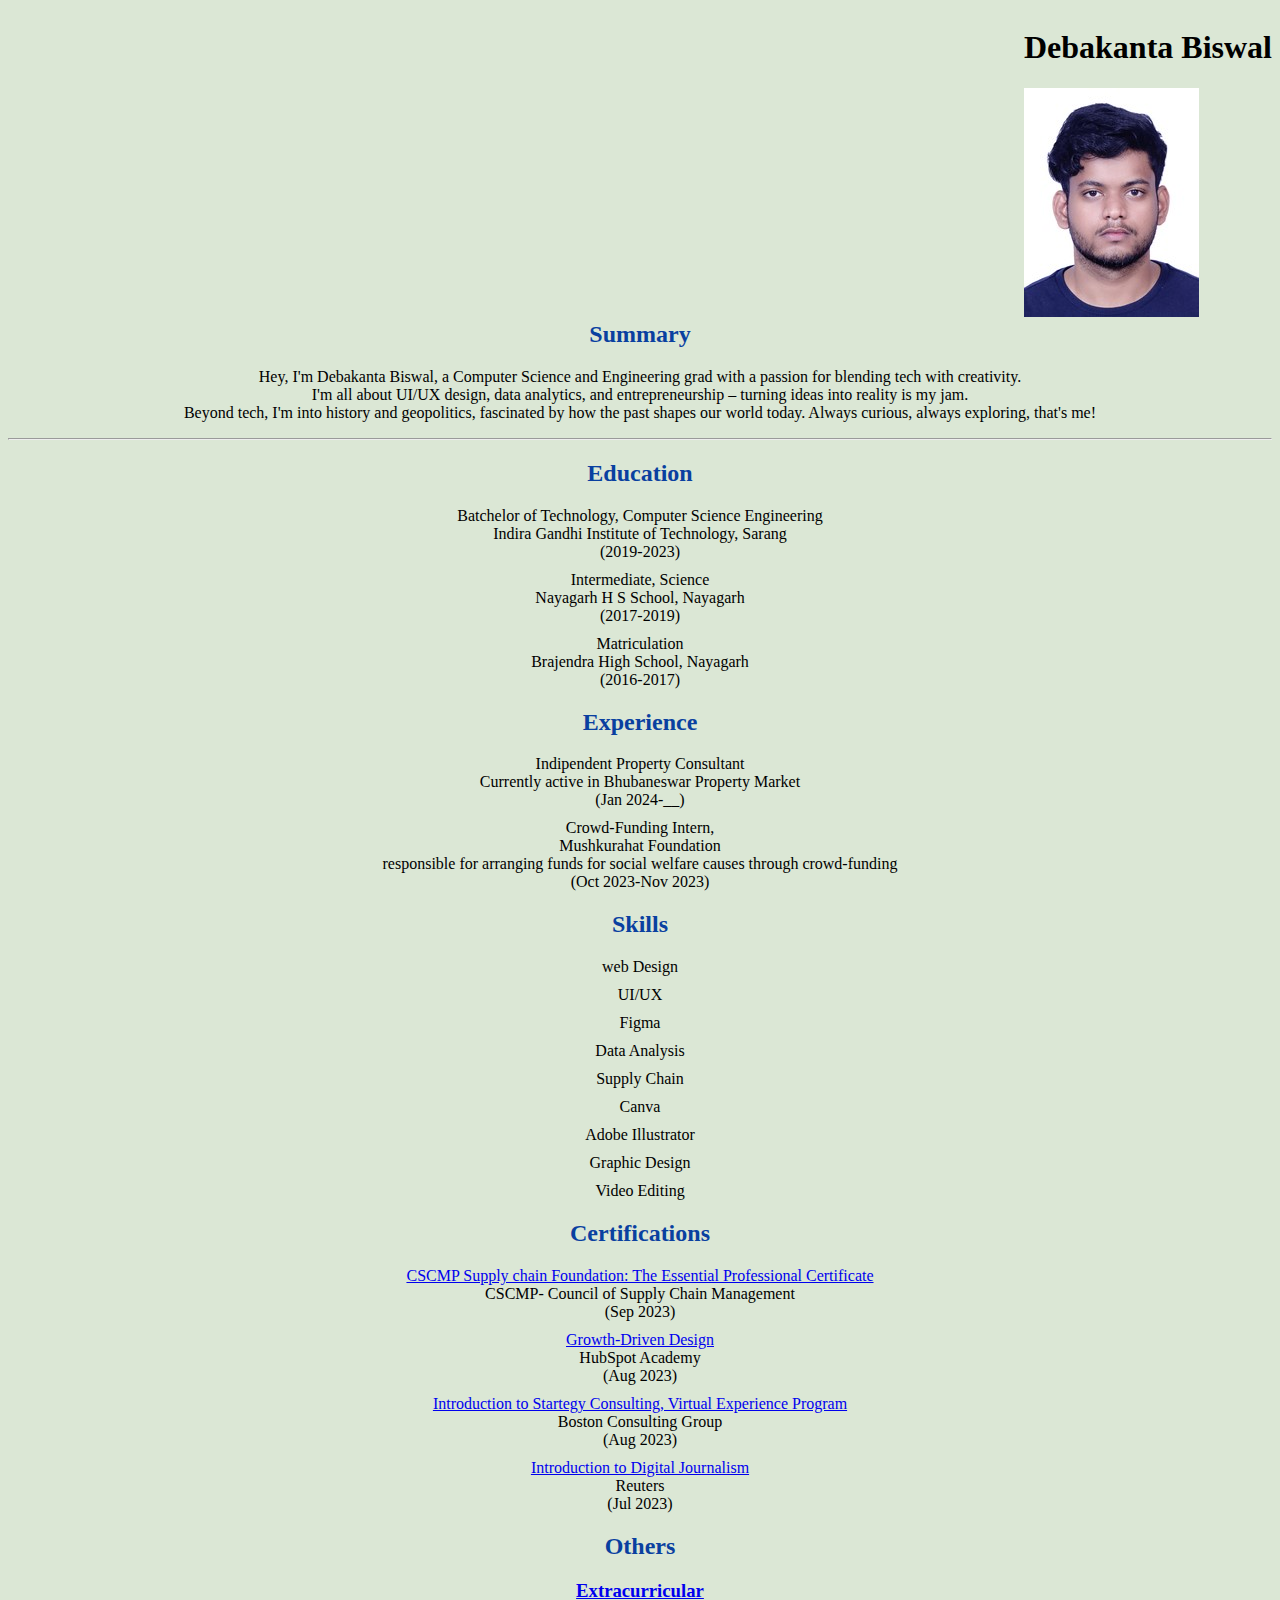
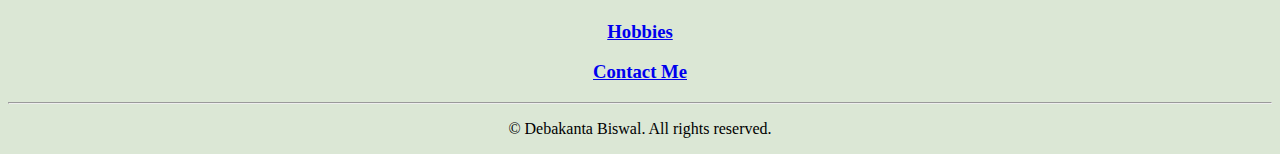
<file: index.html>
<!DOCTYPE html>
<html lang="en">
<head>
    <meta charset="UTF-8">
    <meta name="viewport" content="width=device-width, initial-scale=1.0">
    <title>Resume</title>
    <link rel="stylesheet" href="./style.css">
</head>
<body>
   <div>
    <div class="name">
    <h1>Debakanta Biswal</h1>
    <div class="image">
    <img src="./65kb.jpg" alt="picture of Debakanta Biswal">
    </div>
    </div>
    <div class="content">
    <h2>Summary</h2>
    <p>Hey, I'm Debakanta Biswal, a Computer Science and Engineering grad with a passion for blending tech with creativity. <br> I'm all about UI/UX design, data analytics,
         and entrepreneurship – turning ideas into reality is my jam. <br> Beyond tech, I'm into history and geopolitics, fascinated by how the past shapes our world today.
          Always curious, always exploring, that's me!</p>
    <hr>
    <h2>Education</h2>
    <ul>
        <li>Batchelor of Technology, Computer Science Engineering <br>Indira Gandhi Institute of Technology, Sarang <br>(2019-2023)</li>
        <li>Intermediate, Science <br>Nayagarh H S School, Nayagarh <br>(2017-2019)</li>
        <li>Matriculation <br>Brajendra High School, Nayagarh <br>(2016-2017)</li>
    </ul>
    <h2>Experience</h2>
    <ul>
        <li>Indipendent Property Consultant <br>Currently active in Bhubaneswar Property Market <br>(Jan 2024-__)</li>
        <li>Crowd-Funding Intern,<br>Mushkurahat Foundation <br> responsible for arranging funds for social welfare causes through crowd-funding <br>(Oct 2023-Nov 2023)</li>
    </ul>
    <h2>Skills</h2>
    <ul>
        <li>web Design</li>
        <li>UI/UX</li>
        <li>Figma</li>
        <li>Data Analysis</li>
        <li>Supply Chain</li>
        <li>Canva</li>
        <li>Adobe Illustrator</li>
        <li>Graphic Design</li>
        <li>Video Editing</li>
    </ul>
    <h2>Certifications</h2>
    <ul>
        <li><a href="https://www.linkedin.com/learning/certificates/b7f2681e8c49e357ff5ca331d0da406cf0a05678fc5084953aec077e6cc07d5c">CSCMP Supply chain Foundation: The Essential Professional Certificate</a> <br>CSCMP- Council of Supply Chain Management <br> (Sep 2023)</li>
        <li><a href="https://app.hubspot.com/academy/achievements/lk7hr731/en/1/debakanta-biswal/growth-driven-design">Growth-Driven Design</a> <br> HubSpot Academy <br>(Aug 2023)</li>
        <li><a href="https://forage-uploads-prod.s3.amazonaws.com/completion-certificates/BCG%20/4Rfzeut8gXmNwfxXv_BCG%20_8EGpX9BFM7c9mA9K2_1691863438484_completion_certificate.pdf">Introduction to Startegy Consulting, Virtual Experience Program</a> <br> Boston Consulting Group <br>(Aug 2023)</li>
        <li><a href="https://reutersdigitaljournalism.com/rails/active_storage/blobs/redirect/eyJfcmFpbHMiOnsibWVzc2FnZSI6IkJBaHBBN3VRQnc9PSIsImV4cCI6bnVsbCwicHVyIjoiYmxvYl9pZCJ9fQ==--6d7d51d1c520fc45a2f2baa1edce999cad7a7f59/cert_284807.png?disposition=attachment">Introduction to Digital Journalism</a> <br> Reuters <br>(Jul 2023)</li>
    </ul>
    <h2>Others</h2>
    <h3><a href="./extracurricular.html">Extracurricular</a></h3>
    <h3><a href="./hobbies.html">Hobbies</a></h3>
    <h3><a href="./contact.html">Contact Me</a></h3>
    <hr>
</div>
    <footer>
        <p>© Debakanta Biswal. All rights reserved.</p>
    </footer>
   </div>

</body>
</html>
</file>
<file: style.css>
body{
    background-color: rgb(219, 231, 213);
    text-align: center;
}

h2{
    color: rgb(9, 64, 160);
}
ul {
    list-style-type: none; /* Remove default bullet points */
    padding: 0; /* Remove default padding */
    text-align: center; /* Center align the list items */
  }
   li{
    margin-bottom: 10px;
  }

  .name{
    float: right;
  }

  .image{
    float: left;
  }
  
  .content{
    clear: both;
  }
</file>
